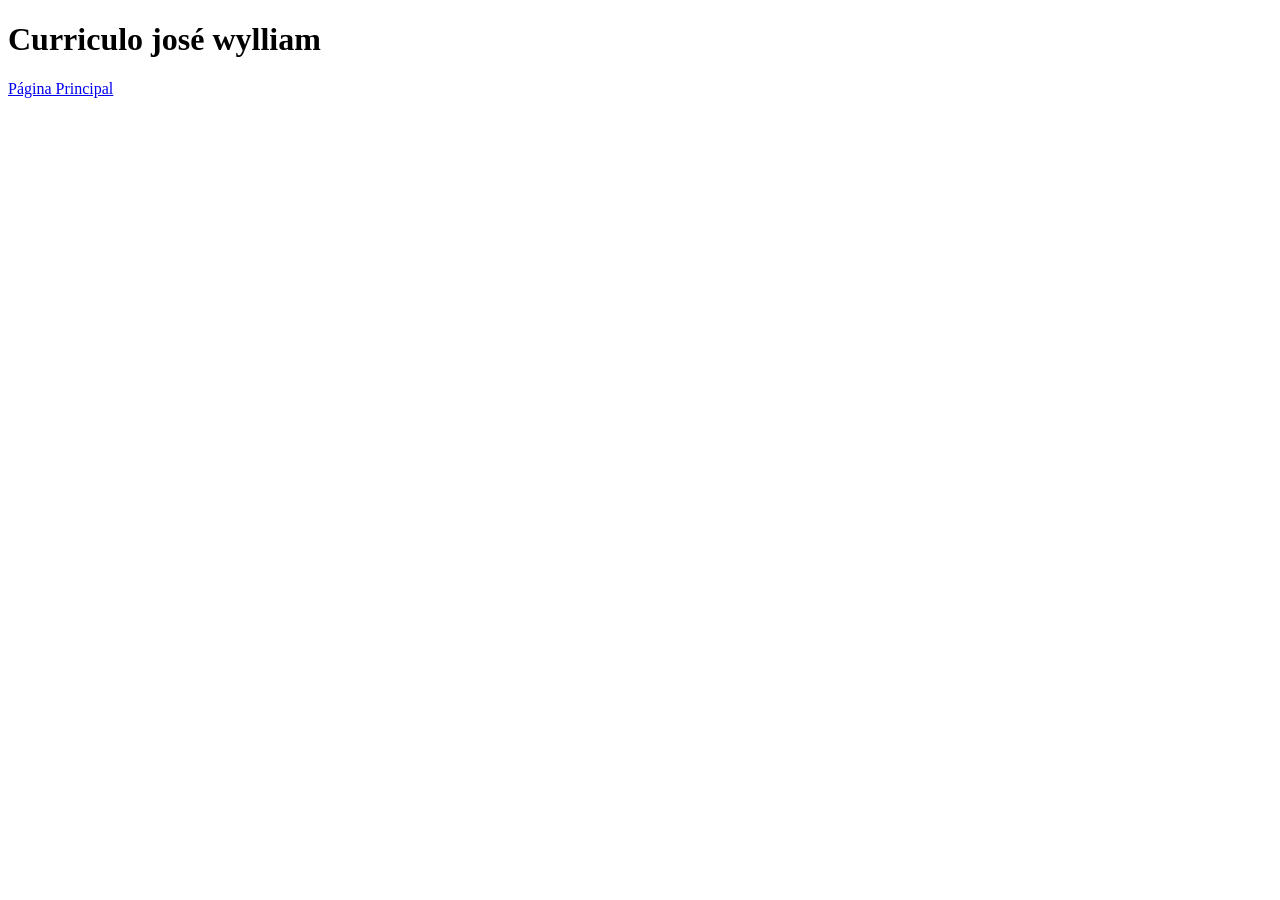
<file: index-2.html>
<!DOCTYPE html>
<html lang="en">
<head>
    <meta charset="UTF-8">
    <meta name="viewport" content="width=device-width, initial-scale=1.0">
    <title>Document</title>
</head>
<body>
    <h1>Curriculo josé wylliam</h1>
    <a href="index.html" title="Página Principal">Página Principal</a>
</body>
</html>
</file>
